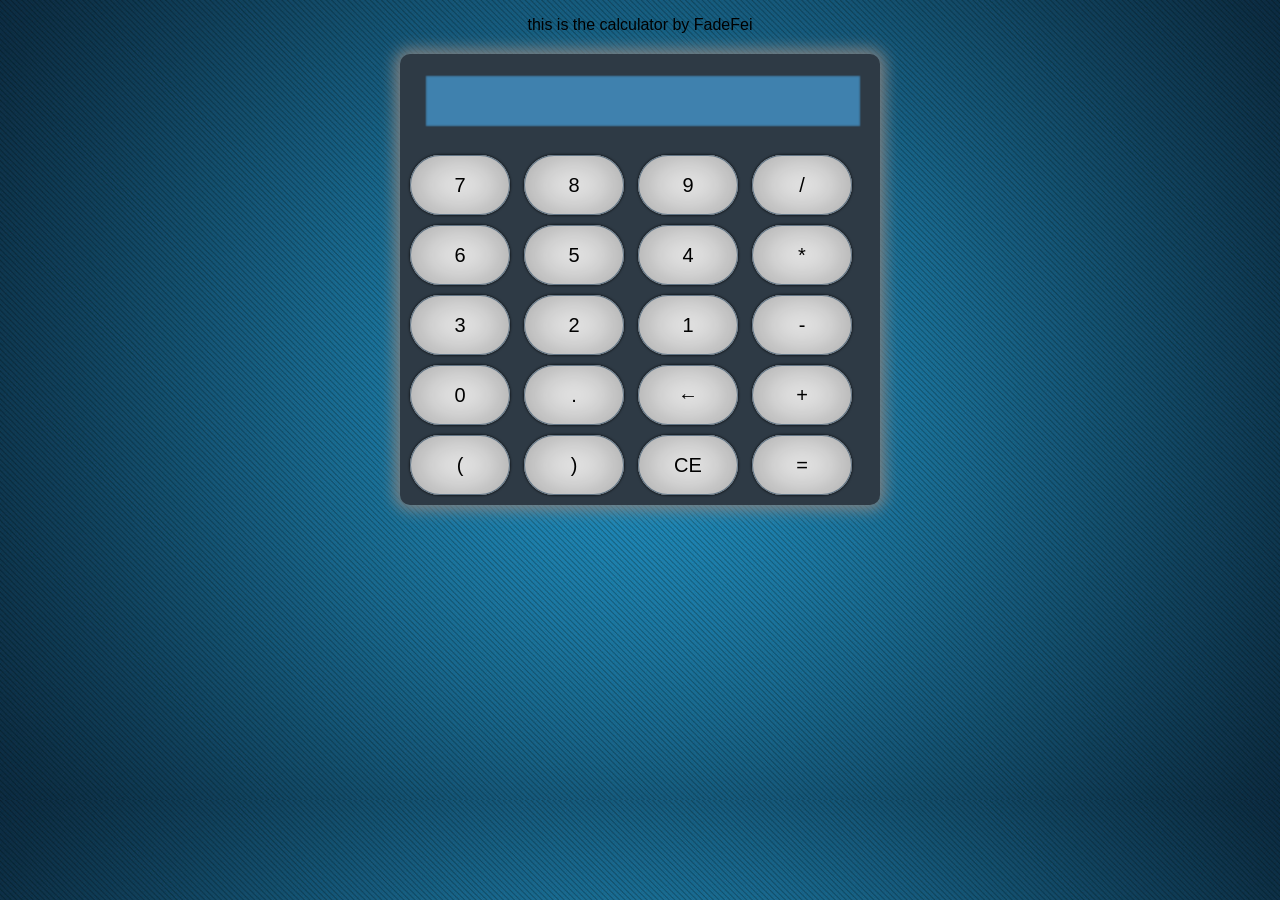
<file: calculator.html>
<!DOCTYPE html>
<html>
<head>
	<script>document.write('<script src="http://' + (location.host || 'localhost').split(':')[0] + ':35729/livereload.js?snipver=1"></' + 'script>')</script>
	<title>CALCULATOR</title>
	<link rel="stylesheet" type="text/css" href="css/calculator.css">
	<script src="js/calculator.js"></script>
	<meta charset="utf-8">
</head>
<body>
	<p class="name">this is the calculator by FadeFei</p>
	<div class="calcu-edge">
		<div class="input-box">
			<input class="formula-box" value="" id="formula-box"></input>
		</div>
		<div class="key-box">
			<button class="button" id="num7" value="7">7</button>
			<button class="button">8</button>
			<button class="button">9</button>
			<button class="button">/</button>
			<button class="button">6</button>
			<button class="button">5</button>
			<button class="button">4</button>
			<button class="button">*</button>
			<button class="button">3</button>
			<button class="button">2</button>
			<button class="button">1</button>
			<button class="button">-</button>
			<button class="button">0</button>
			<button class="button">.</button>
			<button class="button">←</button>
			<button class="button">+</button>
			<button class="button">(</button>
			<button class="button">)</button>
			<button class="button">CE</button>
			<button class="button">=</button>			
		</div>
	</div>
</body>
</html>
</file>
<file: css/calculator.css>
body {
	padding: 0px;
	margin: 0px;
	height: 100%;
	width: 100%;
	/*overflow: hidden;*/
	background-image: url("../img/A.jpg");
	background-size: 100%;
}
.name {
	font-family: sans-serif;
	text-align: center;

}
.calcu-edge {
	margin-top: 20px;
	border: 0px solid blue;
	width: 480px;
	height: auto;
	border-radius: 10px;
	margin-left: auto;
	margin-right: auto;
	box-shadow: 0 0 15px 5px gray;

	background-color: #2e3a45;
}
.calcu-edge p {
	margin: 0;
	padding: 10px 0 0 0;
	font-style: italic;
	font-size: 20px;
	font-family: "YaHei";
	color: silver;
}

.formula-box {
	height: 50px;
	width: 90%;
	text-align: right;
	margin-left: 5%;
	margin-right: 5%;
	margin-top: 20px;
	font-size: 18px;
	color: white;
	border: 1px solid #2e3a45;
	box-shadow: inset 0 0 2px 1px #2e3a45;
	outline: none;

	background-color: rgba(70,160,220,0.7);
	overflow: hidden;
}
.key-box {
	margin-top: 27px;
}

.key-box button {
	outline: none;
	height: 60px;
	width: 100px;
	border-radius: 30px;
	margin-left: 10px;
	margin-bottom: 10px;
	font-size: 20px;

	border: none;
	/*border-bottom:1px solid #526474;*/
	box-shadow:inset 0 0 0 1px #617586,inset 0 0 40px 5px rgba(0,0,0,.3),0 0 2px 1px rgba(0,0,0,.5);
}
.key-box button:hover {
	background-color: skyblue;
}
.key-box button:active {
	box-shadow:inset 0 -1px 0 #617586,inset 0 2px 8px rgba(0,0,0,.5), inset 0 0 40px 5px rgba(0,0,0,.25);
}
</file>
